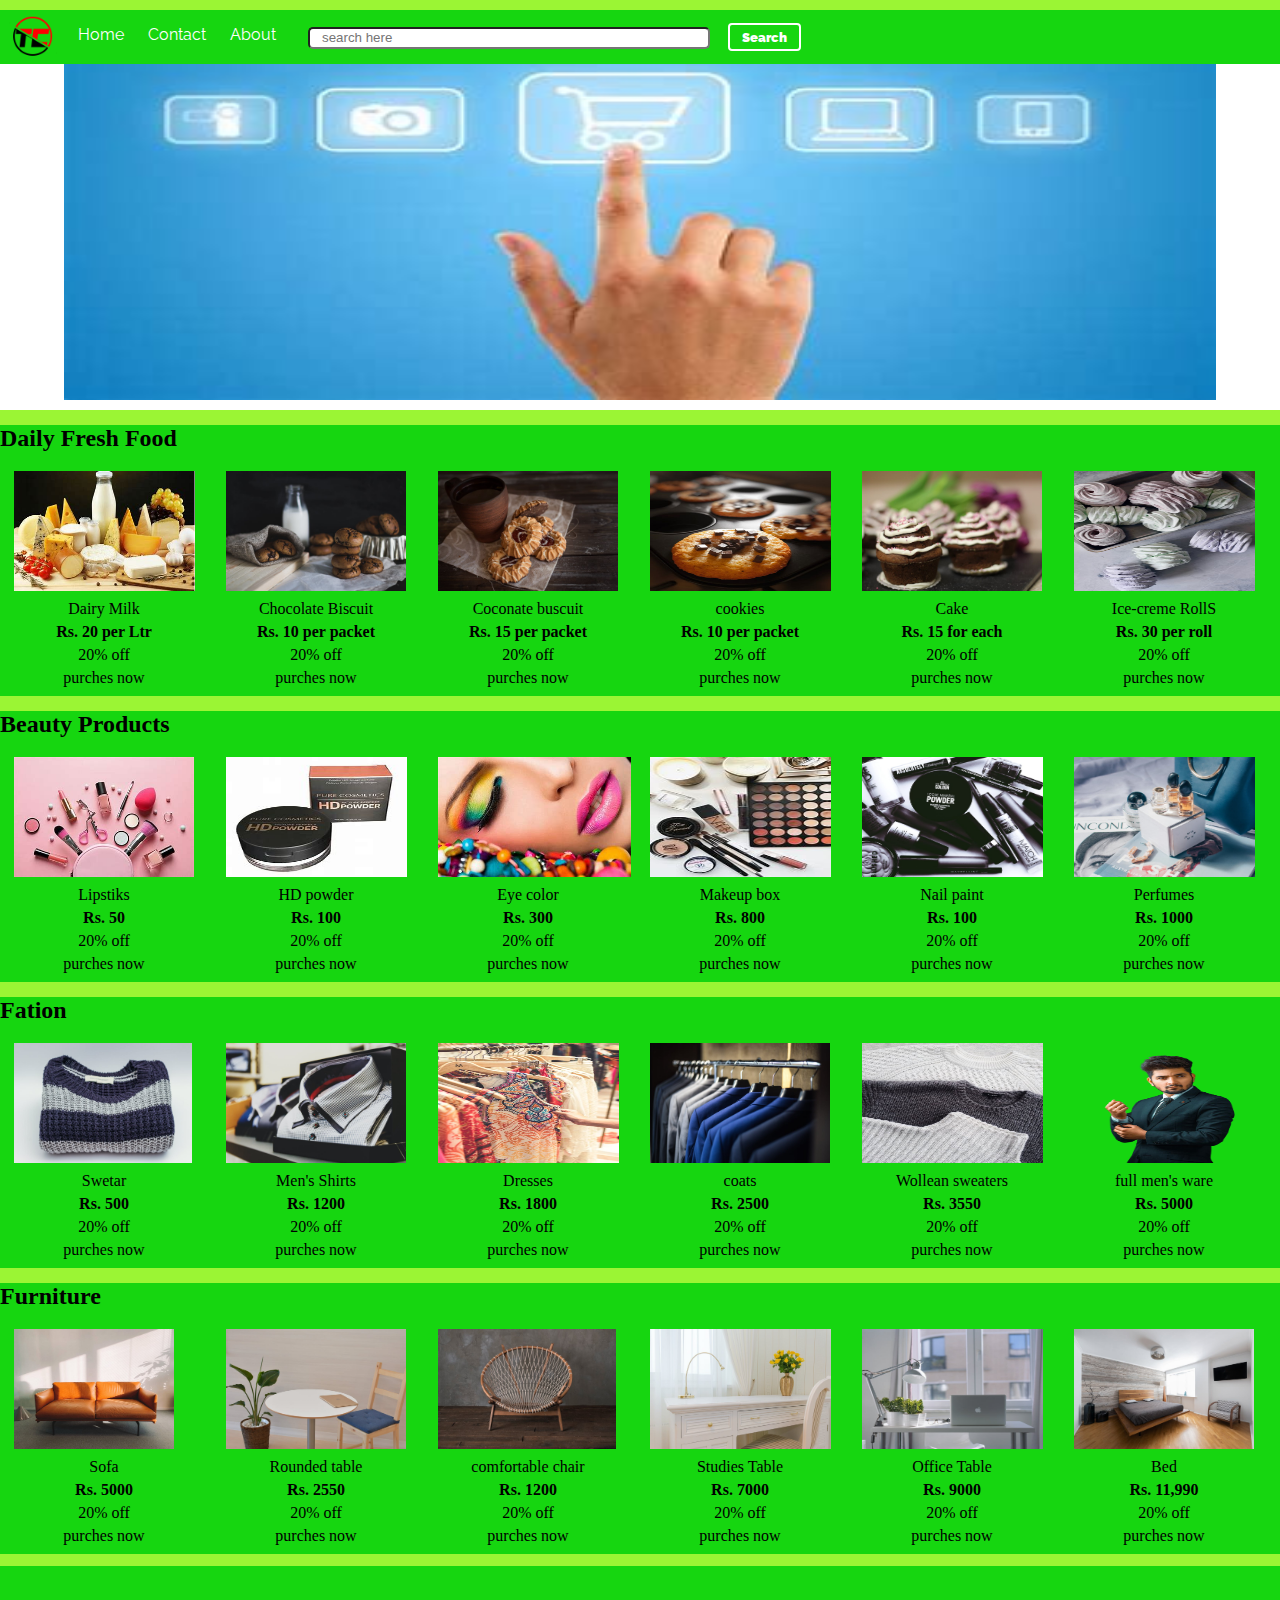
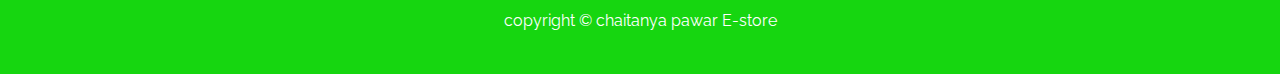
<file: index.html>
<!DOCTYPE html>
<html lang="en">

<head>
    <meta charset="UTF-8">
    <meta http-equiv="X-UA-Compatible" content="IE=edge">
    <meta name="viewport" content="width=device-width, initial-scale=1.0">
    <title>Document</title>
    <link rel="stylesheet" href="css/style.css">
    <link rel="stylesheet" href="css/utility.css">
</head>

<body>
    <header class="stickey" >
        <nav>

            <div class="logo"><a href="/"><img src="images/chaitanya.png" alt="logo"></a></div>
            <ul>
                <li><a href="index.html">Home</a></li>
                <li><a href="contact.html">Contact</a></li>
                <li><a href="about.html">About</a></li>
            </ul>
            <div class="search">
                <form action="/amazon.html/amazon1.html" method="get">
                    <input type="search" name="" id="search" onchange="openpage()" placeholder="search here">
                    <button class="btn">Search</button>
                </form>
            </div>
        </nav>

    </header>

    <main>
        <div class="container">
            <div class="slider">
        <img class="img1" src="images/e-commerce.jpg" alt="">
        
            </div>
            <div class="card" >
                <h2>Daily Fresh Food</h2>
                <a href="div 1 product info\such.html">
                <div class="carditem">
                    <img  src="images/food.jpg" height="120px"  alt="">
                    <div class="lines">
                        <p class="text-center small-margin1">Dairy Milk</p>
                        <p class="text-center small-margin1"><b>Rs. 20 per Ltr</b></p>
                        <p class="text-center small-margin1">20% off</p>
                        <p class="text-center small-margin1">purches now</p>
                    </div>
                </a>
                </div>

                <a href="div 1 product info/chocolate biscuit.html">
                <div class="carditem">
                    <img src="images/product1.jpeg" height="120px"  alt="">
                    <div class="lines">
                        <p class="text-center small-margin1">Chocolate Biscuit</p>
                        <p class="text-center small-margin1"><b>Rs. 10 per packet</b></p>
                        <p class="text-center small-margin1">20% off</p>
                        <p class="text-center small-margin1">purches now</p>
                    </div>
                </a>
                </div>

                <a href="such.html">
                <div class="carditem">
                    <img src="images/product2.jpeg" height="120px"  alt="">
                    <div class="lines">
                        <p class="text-center small-margin1">Coconate buscuit</p>
                        <p class="text-center small-margin1"><b>Rs. 15 per packet</b></p>
                        <p class="text-center small-margin1">20% off</p>
                        <p class="text-center small-margin1">purches now</p>
                    </div>
                </a>
                </div>

                <a href="such.html">
                <div class="carditem">
                    <img src="images/product3.jpeg" height="120px" width="181px" alt="">
                    <div class="lines">
                        <p class="text-center small-margin1">cookies</p>
                        <p class="text-center small-margin1"><b>Rs. 10 per packet</b></p>
                        <p class="text-center small-margin1">20% off</p>
                        <p class="text-center small-margin1">purches now</p>
                    </div>
                </a>
                </div>

                <a href="such.html">
                <div class="carditem">
                    <img src="images/product4.jpeg" height="120px"  alt="">
                    <div class="lines">
                        <p class="text-center small-margin1">Cake</p>
                        <p class="text-center small-margin1"><b>Rs. 15 for each</b></p>
                        <p class="text-center small-margin1">20% off</p>
                        <p class="text-center small-margin1">purches now</p>
                    </div>
                </a>
                </div>

                <a href="such.html">
                <div class="carditem">
                    <img src="images/product6.jpeg" height="120px" width="181px" alt="">
                    <div class="lines">
                        <p class="text-center small-margin1">Ice-creme RollS</p>
                        <p class="text-center small-margin1"><b>Rs. 30 per roll</b></p>
                        <p class="text-center small-margin1">20% off</p>
                        <p class="text-center small-margin1">purches now</p>
                    </div>
                </a>
                </div>
            </div>

            <div class="card">
                <h2>Beauty Products</h2>
                <a href="such.html">
                <div class="carditem">
                    <img src="images/makeup.jpg" height="120px"  alt="">
                    <div class="lines">
                        <p class="text-center small-margin1">Lipstiks</p>
                        <p class="text-center small-margin1"><b>Rs. 50</b></p>
                        <p class="text-center small-margin1">20% off</p>
                        <p class="text-center small-margin1">purches now</p>
                    </div>
                </a>
                </div>

                <a href="such.html">
                <div class="carditem">
                    <img src="images/makeup1.jpg" height="120px" width="181px" alt="">
                    <div class="lines">
                        <p class="text-center small-margin1">HD powder</p>
                        <p class="text-center small-margin1"><b>Rs. 100</b></p>
                        <p class="text-center small-margin1">20% off</p>
                        <p class="text-center small-margin1">purches now</p>
                    </div>
                </a>
                </div>

                <a href="such.html">
                <div class="carditem">
                    <img src="images/makeup2.jpg" height="120px"  alt="">
                    <div class="lines">
                        <p class="text-center small-margin1">Eye color</p>
                        <p class="text-center small-margin1"><b>Rs. 300</b></p>
                        <p class="text-center small-margin1">20% off</p>
                        <p class="text-center small-margin1">purches now</p>
                    </div>
                </a>
                </div>

                <a href="such.html">
                <div class="carditem">
                    <img src="images/makeup3.jpg" height="120px" width="181px" alt="">
                    <div class="lines">
                        <p class="text-center small-margin1">Makeup box</p>
                        <p class="text-center small-margin1"><b>Rs. 800</b></p>
                        <p class="text-center small-margin1">20% off</p>
                        <p class="text-center small-margin1">purches now</p>
                    </div>
                </a>
                </div>

                <a href="such.html">
                <div class="carditem">
                    <img src="images/makeup4.jpeg" height="120px" width="181px" alt="">
                    <div class="lines">
                        <p class="text-center small-margin1">Nail paint</p>
                        <p class="text-center small-margin1"><b>Rs. 100</b></p>
                        <p class="text-center small-margin1">20% off</p>
                        <p class="text-center small-margin1">purches now</p>
                    </div>
                </a>
                </div>

                <a href="such.html">
                <div class="carditem">
                    <img src="images/makeup5.jpeg" height="120px" width="181px" alt="">
                    <div class="lines">
                        <p class="text-center small-margin1">Perfumes</p>
                        <p class="text-center small-margin1"><b>Rs. 1000</b></p>
                        <p class="text-center small-margin1">20% off</p>
                        <p class="text-center small-margin1">purches now</p>
                    </div>
                </a>
                </div>
            </div>


            <div class="card">
                <h2>Fation</h2>

                <a href="such.html">
                <div class="carditem">
                    <img src="images/texttile.jpeg" height="120px"  alt="">
                    <div class="lines">
                        <p class="text-center small-margin1">Swetar</p>
                        <p class="text-center small-margin1"><b>Rs. 500</b></p>
                        <p class="text-center small-margin1">20% off</p>
                        <p class="text-center small-margin1">purches now</p>
                    </div>
                </a>
                </div>

                <a href="such.html">
                <div class="carditem">
                    <img src="images/texttile1.jpeg" height="120px"  alt="">
                    <div class="lines">
                        <p class="text-center small-margin1">Men's Shirts</p>
                        <p class="text-center small-margin1"><b>Rs. 1200</b></p>
                        <p class="text-center small-margin1">20% off</p>
                        <p class="text-center small-margin1">purches now</p>
                    </div>
                </a>
                </div>

                <a href="such.html">
                <div class="carditem">
                    <img src="images/texttile2.jpeg" height="120px" width="181px" alt="">
                    <div class="lines">
                        <p class="text-center small-margin1">Dresses</p>
                        <p class="text-center small-margin1"><b>Rs. 1800</b></p>
                        <p class="text-center small-margin1">20% off</p>
                        <p class="text-center small-margin1">purches now</p>
                    </div>
                </a>
                </div>

                <a href="such.html">
                <div class="carditem">
                    <img src="images/texttile3.jpeg" height="120px"  alt="">
                    <div class="lines">
                        <p class="text-center small-margin1">coats</p>
                        <p class="text-center small-margin1"><b>Rs. 2500</b></p>
                        <p class="text-center small-margin1">20% off</p>
                        <p class="text-center small-margin1">purches now</p>
                    </div>
                </a>
                </div>

                <a href="such.html">
                <div class="carditem">
                    <img src="images/texttile4.jpeg" height="120px" width="181px" alt="">
                    <div class="lines">
                        <p class="text-center small-margin1">Wollean sweaters</p>
                        <p class="text-center small-margin1"><b>Rs. 3550</b></p>
                        <p class="text-center small-margin1">20% off</p>
                        <p class="text-center small-margin1">purches now</p>
                    </div>
                </a>
                </div>

                <a href="such.html">
                <div class="carditem">
                    <img src="images/texttile5.png" height="120px" width="181px" alt="">
                    <div class="lines">
                        <p class="text-center small-margin1">full men's ware</p>
                        <p class="text-center small-margin1"><b>Rs. 5000</b></p>
                        <p class="text-center small-margin1">20% off</p>
                        <p class="text-center small-margin1">purches now</p>
                    </div>
                </a>
                </div>
            </div>

            
            <div class="card">
                <h2>Furniture</h2>

                <a href="such.html">
                <div class="carditem">
                    <img src="images/furniture4.jpeg" height="120px"  alt="">
                    <div class="lines">
                        <p class="text-center small-margin1">Sofa</p>
                        <p class="text-center small-margin1"><b>Rs. 5000</b></p>
                        <p class="text-center small-margin1">20% off</p>
                        <p class="text-center small-margin1">purches now</p>
                    </div>
                </a>
                </div>

                <a href="such.html">
                <div class="carditem">
                    <img src="images/furniture.jpeg" height="120px"  alt="">
                    <div class="lines">
                        <p class="text-center small-margin1">Rounded table</p>
                        <p class="text-center small-margin1"><b>Rs. 2550</b></p>
                        <p class="text-center small-margin1">20% off</p>
                        <p class="text-center small-margin1">purches now</p>
                    </div>
                </a>
                </div>

                <a href="such.html">
                <div class="carditem">
                    <img src="images/furniture1.jpeg" height="120px"  alt="">
                    <div class="lines">
                        <p class="text-center small-margin1">comfortable chair</p>
                        <p class="text-center small-margin1"><b>Rs. 1200</b></p>
                        <p class="text-center small-margin1">20% off</p>
                        <p class="text-center small-margin1">purches now</p>
                    </div>
                </a>
                </div>

                <a href="such.html">
                <div class="carditem">
                    <img src="images/furniture2.jpeg" height="120px"  alt="">
                    <div class="lines">
                        <p class="text-center small-margin1">Studies Table</p>
                        <p class="text-center small-margin1"><b>Rs. 7000</b></p>
                        <p class="text-center small-margin1">20% off</p>
                        <p class="text-center small-margin1">purches now</p>
                    </div>
                </a>
                </div>

                <a href="such.html">
                <div class="carditem" id="rock">
                    <img src="images/furniture3.jpeg" height="120px" width="181px" alt="">
                    <div class="lines">
                        <p class="text-center small-margin1">Office Table</p>
                        <p class="text-center small-margin1"><b>Rs. 9000</b></p>
                        <p class="text-center small-margin1">20% off</p>
                        <p class="text-center small-margin1">purches now</p>
                    </div>
                </a>
                </div>

                <a href="such.html">
                <div class="carditem">
                    <img src="images/furniture5.jpeg" height="120px"  alt="">
                    <div class="lines">
                        <p class="text-center small-margin1">Bed</p>
                        <p class="text-center small-margin1"><b>Rs. 11,990</b></p>
                        <p class="text-center small-margin1">20% off</p>
                        <p class="text-center small-margin1">purches now</p>
                    </div>
                </a>
                </div>
            </div>
        </div>
    </main>

    <footer class="flex-all-center">
        <p>copyright &copy; chaitanya pawar E-store</p>

    </footer>
    <script src="js/index.js">
        
    </script>

   
</body>

</html>
</file>
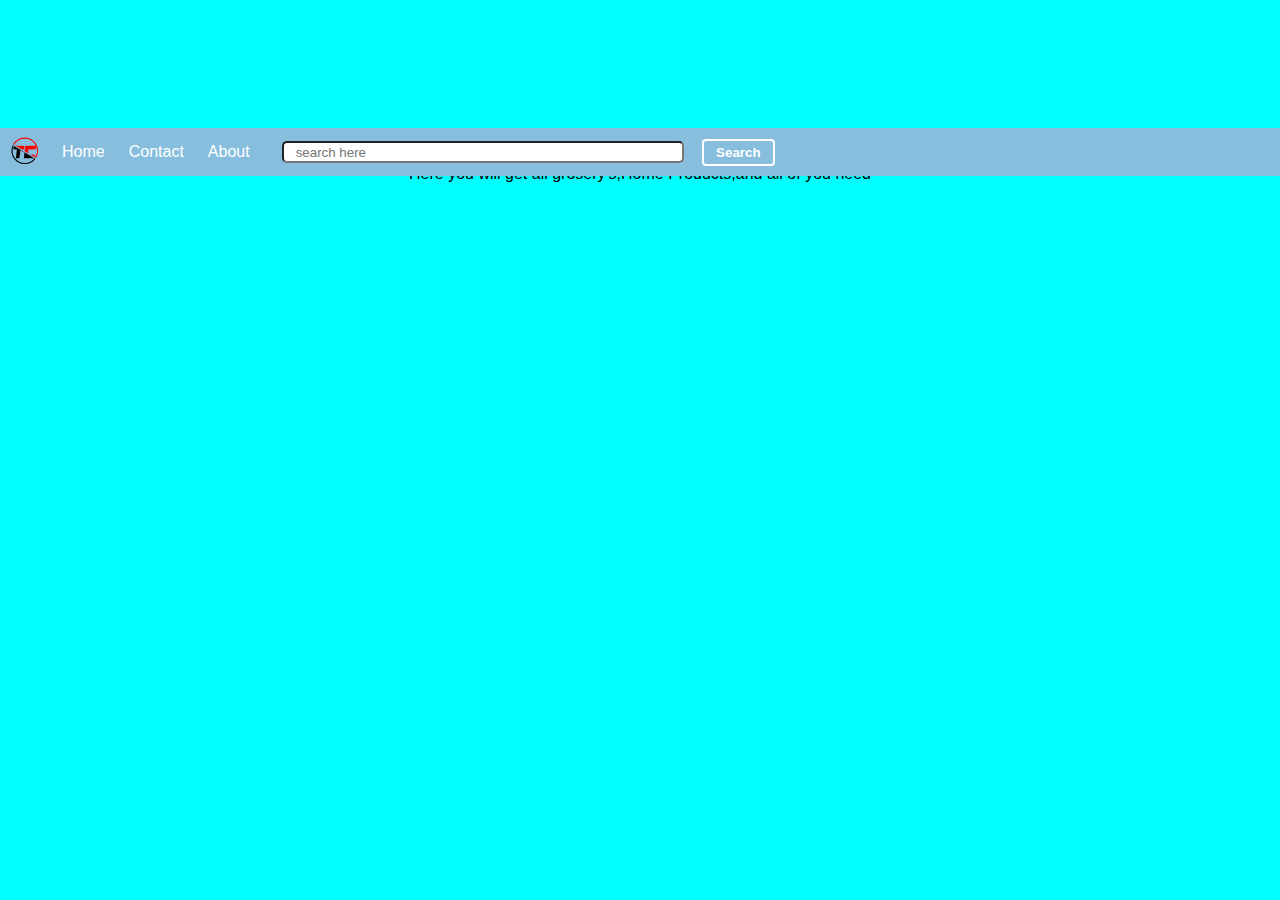
<file: about.html>
<!DOCTYPE html>
<html lang="en">
<head>
    <meta charset="UTF-8">
    <meta http-equiv="X-UA-Compatible" content="IE=edge">
    <meta name="viewport" content="width=device-width, initial-scale=1.0">
    <title>about us</title>
    <link rel="stylesheet" href="about css/about.css">
</head>
<body style="background-color: aqua;">

    <header>
        <nav>

            
            <div class="logo"><a href="index.html"><img src="images/chaitanya.png" alt="logo"></a></div>
            <ul>
                <li><a href="index.html">Home</a></li>
                <li><a href="contact.html">Contact</a></li>
                <li><a href="about.html">About</a></li>
            </ul>
            <div class="search">
                <form action="/amazon.html/amazon1.html" method="get">
                    <input type="search" name="" id="search" onchange="openpage()" placeholder="search here">
                    <button class="btn">Search</button>
                </form>
            </div>
        </nav>

    </header>
    <div class="container">
    <h1>About Us</h1>
    <p>Here you will get all grosery's,Home Products,and all of you need</p>
</div>
</body>
</html>
</file>
<file: css/style.css>
@import url('https://fonts.googleapis.com/css2?family=Raleway&display=swap');
:root {
    --main-bg-color: #16d610;
  }

*{
    margin: 0;
    padding: 0;
}

body{
    background-color:#9bf534 ;
}

header{
    
background-color: var(--main-bg-color);
position: fixed;
width: 100%;
}



 nav{
display: flex;
/* align-items: center; */
position: relative;
}



.logo{
    display: flex;
    align-items: center;
    
}

.logo img{
    padding: 0 8px;
    width: 50px;
}

header nav ul  {
height: 48px;
display: flex;
justify-content: flex-start;
align-items: center;
    }

header nav ul li {
list-style: none;
padding: 0 12px;
}

header nav ul li a{
    color: white;
text-decoration: none;
font-family: 'Raleway', sans-serif;
}
header nav ul li a:hover{
color: black;  
/* font-weight: bold; */
border:2px solid white;
border-radius: 12px;
padding: 6px;
background-color: whitesmoke;
}

.search{
    display: flex;
align-items: center;
}

.search input{
width: 402px;
height: 22px;
border-radius: 5px;
padding: 0 12px;
margin: 0 14px 0 20px;
}

.search button{
    font-family: 'Raleway', sans-serif;
    font-weight: 900;
}

.search button:hover{
    color: black;
    background-color: white;
    border-color: black;
}

.slider{
    margin: auto;
    width: 100vw;
    height:400px;
    margin: 10px auto;
    display: flex;
    justify-content: center;
    background-color: white;
    animation: slider 9s infinite linear;
}

@keyframes slider {
    0%{}
    35%{}
    75%{}
}
.slider img{
    margin: auto;
    width: 90vw;
    height:auto;
    margin: 10px auto;
    
}

.slider img .img1{
    transform: translate(-36vw, 0);
   
}

.slider img .img2{
    transform: translate(-3vw, 0vw);
   
}

.slider img .img3{
    transform: translate(27vw, 0vw);
}

.container{
min-height: calc(100vh - 48px - 12vh);
overflow: clip;
}

.card{
    max-width: 1430px;
margin: auto;
background-color: var(--main-bg-color);
}

.card h2{
    margin: 15px 0;
}

.card a{
    text-decoration: none;
    color: black;
}

.carditem{
    width: 180px;
display: inline-flex;
justify-content: center;
flex-direction: column;
margin: 0 10px 0;
padding: 4px;
}

.carditem:hover{
   background-color: white;
   font-weight: bold;
}
footer{
    margin-top: 12px;
height:12vh;
background-color:var(--main-bg-color);
color: white;
font-family: 'Raleway', sans-serif;
}
</file>
<file: css/utility.css>
.flex-all-center{
    display: flex;
    justify-content: center;
    align-items: center;
 }
 
 .btn{
    padding: 4px 12px;
 color: white;
 background-color: var(--main-bg-color);
 border: 2px solid white;
 border-radius: 4px;
 cursor: pointer;
 }
 
 .small-margin1{
    margin: 5px;
 }
 
 .text-center{
 text-align: center;
 
 }
</file>
<file: about css/about.css>
*
{
    margin: 0;
    padding: 0;
    box-sizing: border-box;
    font-family: 'Franklin Gothic Medium', 'Arial Narrow', Arial, sans-serif;
}

body{
    background-color: rgb(135, 190, 222);
}

@import url('https://fonts.googleapis.com/css2?family=Raleway&display=swap');
:root {
    --main-bg-color: rgb(135, 190, 222);
  }

*{
    margin: 0;
    padding: 0;
}

body{
    background-color: rgb(76, 147, 228);
}

header{
    
background-color: var(--main-bg-color);
position: fixed;
width: 100%;
}

 nav{
display: flex;
/* align-items: center; */

}

.logo{
    display: flex;
    align-items: center;
    
}

.logo img{
    padding: 0 8px;
    width: 50px;
}

header nav ul  {
height: 48px;
display: flex;
justify-content: flex-start;
align-items: center;
    }

header nav ul li {
list-style: none;
padding: 0 12px;
}

header nav ul li a{
    color: white;
text-decoration: none;
font-family: 'Raleway', sans-serif;
}
header nav ul li a:hover{
color: black;  
/* font-weight: bold; */
border:2px solid white;
border-radius: 12px;
padding: 6px;
background-color: whitesmoke;
}

.search{
    display: flex;
align-items: center;
}

.search input{
width: 402px;
height: 22px;
border-radius: 5px;
padding: 0 12px;
margin: 0 14px 0 20px;
}

.search button{
    font-family: 'Raleway', sans-serif;
    font-weight: 900;
}

.btn {
    padding: 4px 12px;
    color: white;
    background-color: var(--main-bg-color);
    border: 2px solid white;
    border-radius: 4px;
    cursor: pointer;
}


.container{
    display: flex;
    justify-content: center;
    align-items: center;
    flex-direction: column;
    margin-top: 10%;
}
</file>
